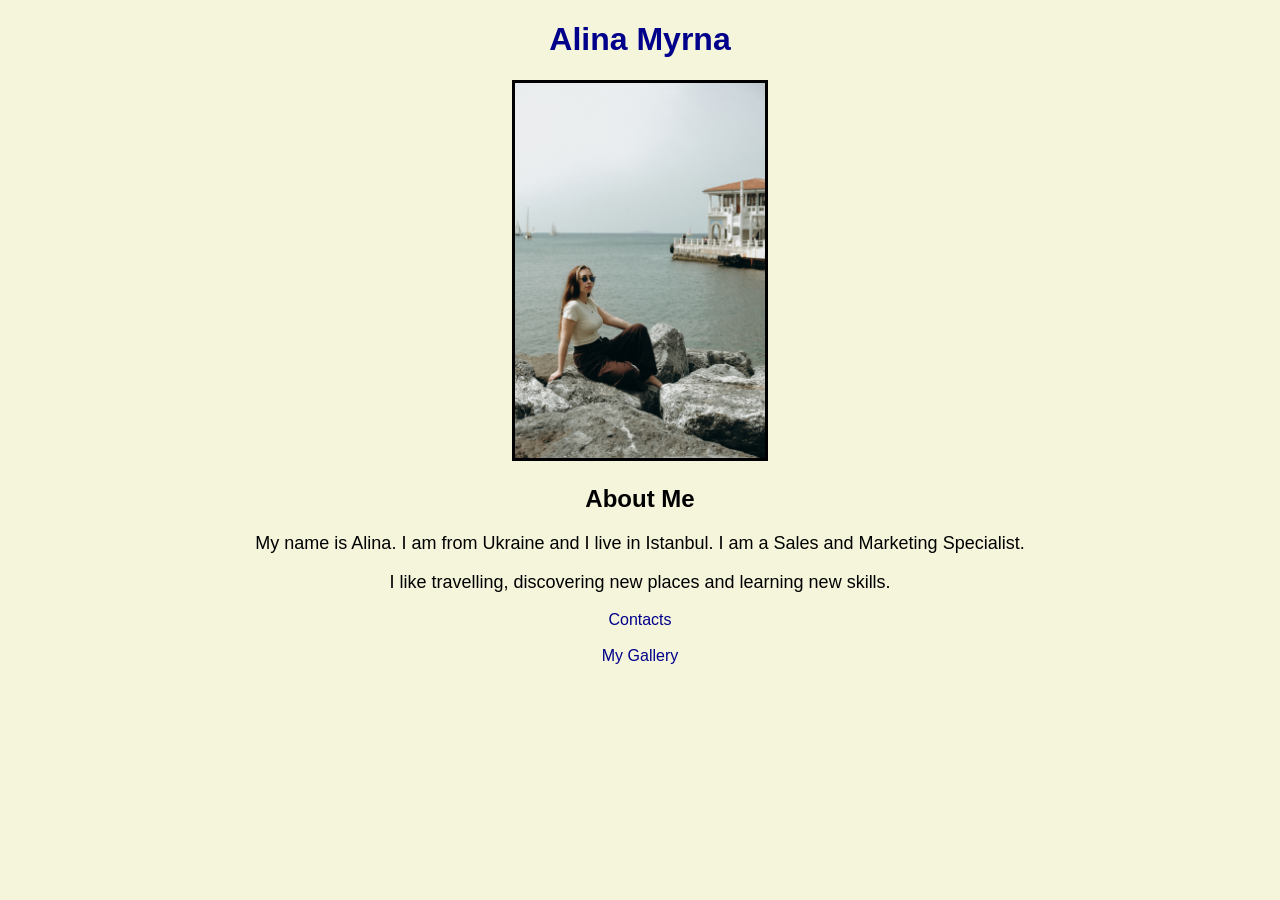
<file: index.html>
<!DOCTYPE html>
<html lang="en">

<head>
    <meta charset="UTF-8">
    <title>About Me</title>
    <link rel="stylesheet" href="style.css">
</head>

<body>

    <h1 id="name">Alina Myrna</h1>

    <img class="my-photo" src="photo/me.jpg" alt="Photo of Alina" width="250">

    <h2>About Me</h2>

    <p class="text">
        My name is Alina. I am from Ukraine and I live in Istanbul.
        I am a Sales and Marketing Specialist.
    </p>

    <p class="text">
        I like travelling, discovering new places and learning new skills.
    </p>

    <a class="link" href="pages/contact.html">Contacts</a>

    <br><br>

    <a class="link" href="pages/gallery.html">My Gallery</a>

</body>

</html>
</file>
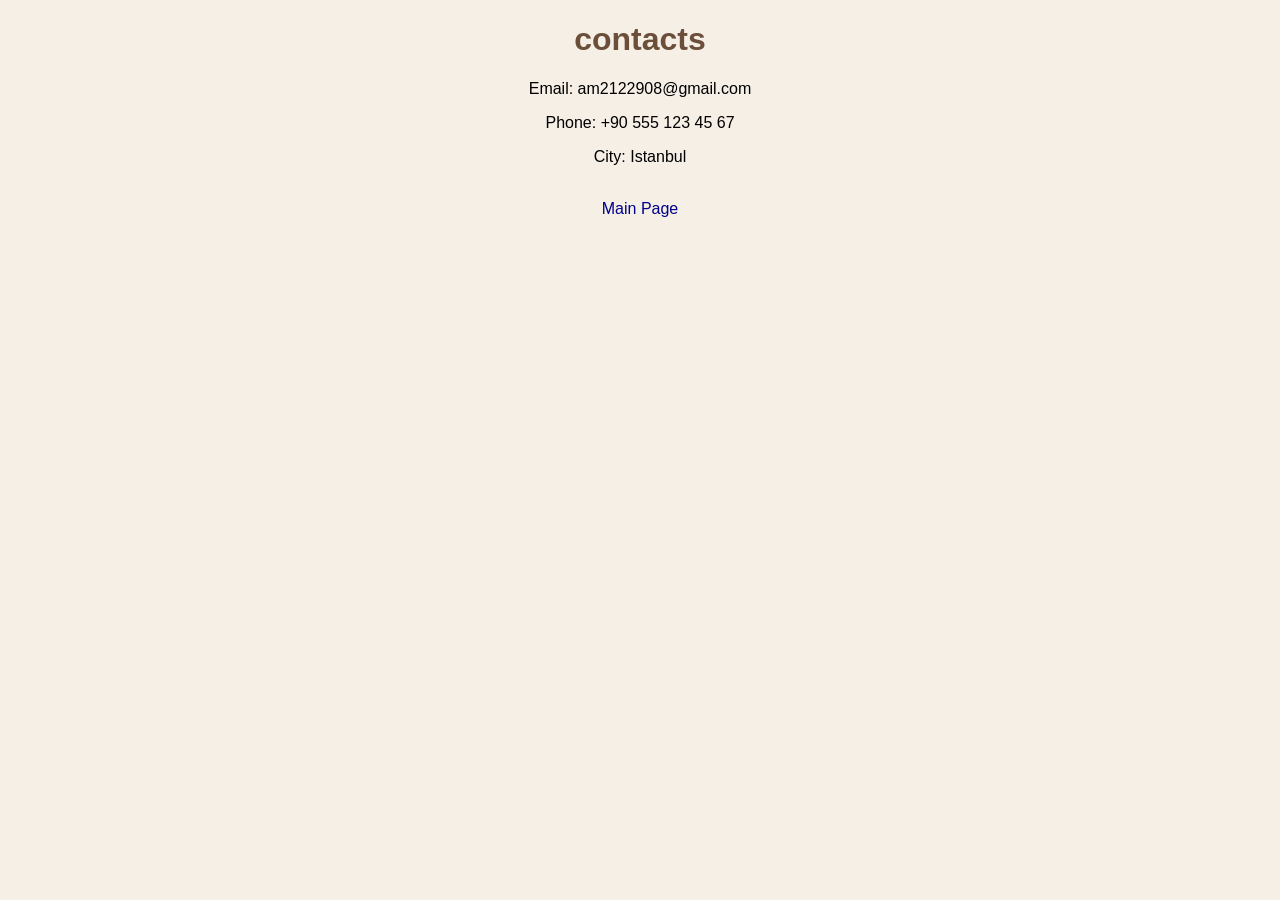
<file: pages/contact.html>
<!DOCTYPE html>
<html lang="en">

<head>
    <meta charset="UTF-8">
    <title>Контакти</title>
    <link rel="stylesheet" href="../style.css">
</head>

<body class="contact-page">

    <h1 id="contact-title">contacts</h1>

    <p class="contact-text">Email: am2122908@gmail.com</p>
    <p class="contact-text">Phone: +90 555 123 45 67</p>
    <p class="contact-text">City: Istanbul</p>

    <br>

    <a class="link" href="../index.html">Main Page</a>

</body>

</html>
</file>
<file: style.css>
body {
    font-family: Arial;
    background-color: beige;
    text-align: center;
}

#name {
    color: darkblue;
}

.my-photo {
    border: 3px solid black;
    .gallery-photo {
    width: 250px;
    height: 180px;
    object-fit: cover;
    margin: 10px;
    padding: 6px;
    border: 2px solid #8A6246;
    background-color: white;
}
}

.text {
    font-size: 18px;
}

.link {
    color: darkblue;
    text-decoration: none;
}
.contact-page {
    background-color: #F5EFE6;
}

#contact-title {
    color: #6B4F3A;
}

.contact-info {
    color: #4A4036;
    font-size: 18px;
    margin-bottom: 25px;
}
</file>
